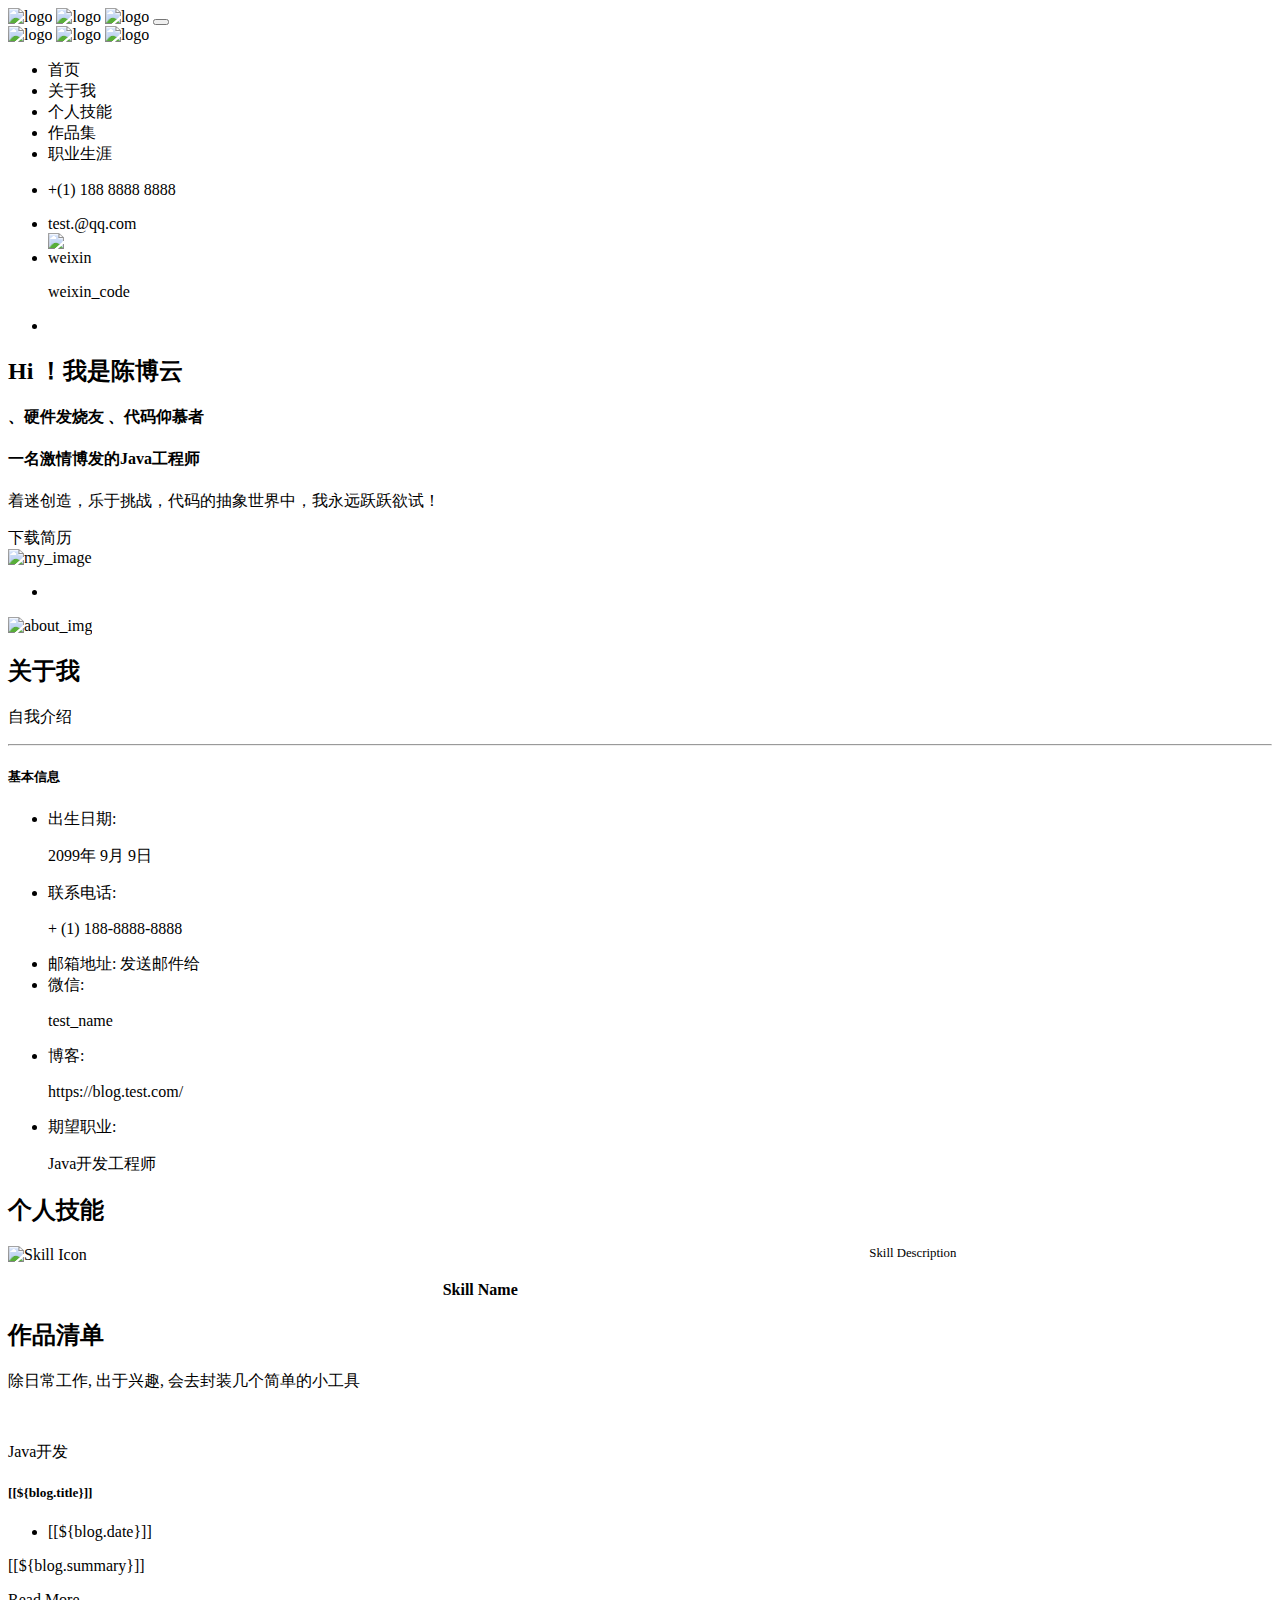
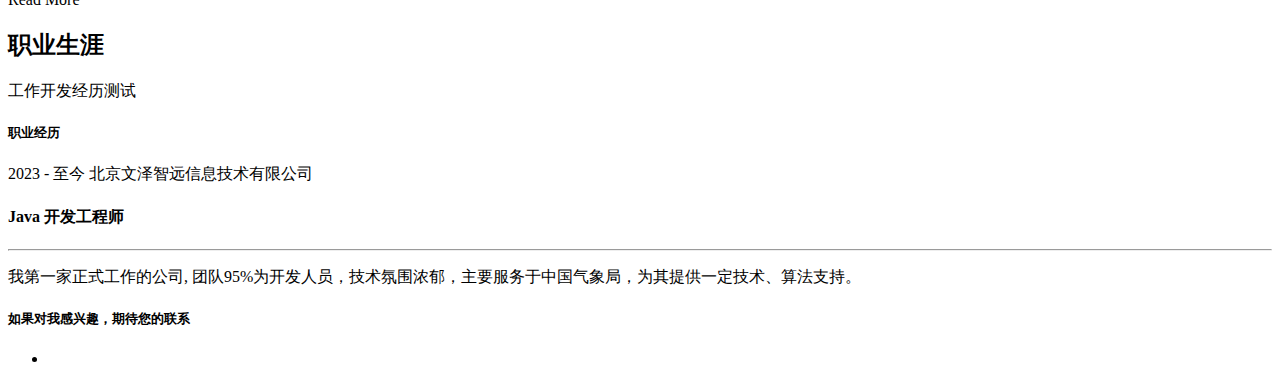
<file: src/main/resources/templates/index.html>
﻿<!DOCTYPE html>
<html lang="en" xmlns:th="http://www.thymeleaf.org">
<head>
<!-- Meta -->
<meta charset="utf-8">
<meta http-equiv="X-UA-Compatible" content="IE=edge">
<meta content="Anil z" name="author">
<meta name="viewport" content="width=device-width, initial-scale=1">
<meta name="description" content="Creating a professional, modern and sophisticated online resume website is easy with Martyn CV / Resume">
<meta name="keywords" content="CV, resume, card, vcard, online cv, online resume, professional resume, portfolio, one page, bootstrap responsive, creative html template, creative design, parallax, personal">

<!-- SITE TITLE -->
<title th:utext="${index.indexTitle}">陈博云在线简历.go</title>
<!-- Favicon Icon -->
<link rel="shortcut icon" type="image/x-icon" th:href="@{${index.faviconIcon}}">
<!-- Animation CSS -->
<link rel="stylesheet" th:href="@{assets/css/animate.css}">	
<!-- Latest Bootstrap min CSS -->
<link rel="stylesheet" th:href="@{assets/bootstrap/css/bootstrap.min.css}">
<!-- Google Font -->
<link href="https://fonts.googleapis.com/css?family=Montserrat:100,100i,200,200i,300,300i,400,400i,500,500i,600,600i,700,700i,800,800i,900,900i" rel="stylesheet">
<link href="https://fonts.googleapis.com/css?family=Roboto:100,100i,300,300i,400,400i,500,500i,700,700i,900,900i" rel="stylesheet">
<!-- Icon Font CSS -->
<link rel="stylesheet" th:href="@{assets/css/ionicons.min.css}">
<link rel="stylesheet" th:href="@{assets/css/themify-icons.css}">
<!-- FontAwesome CSS -->
<link rel="stylesheet" th:href="@{assets/css/all.min.css}">
<!-- Flaticon Font CSS -->
<link rel="stylesheet" th:href="@{assets/css/flaticon.css}">
<!--- owl carousel CSS-->
<link rel="stylesheet" th:href="@{assets/owlcarousel/css/owl.carousel.min.css}">
<link rel="stylesheet" th:href="@{assets/owlcarousel/css/owl.theme.css}">
<link rel="stylesheet" th:href="@{assets/owlcarousel/css/owl.theme.default.min.css}">
<!-- Magnific Popup CSS -->
<link rel="stylesheet" th:href="@{assets/css/magnific-popup.css}">
<!-- Scrollbar Css -->
<link rel="stylesheet" th:href="@{assets/css/jquery.mCustomScrollbar.min.css}">
<!-- Style CSS -->
<link rel="stylesheet" th:href="@{assets/css/style.css}">
<link rel="stylesheet" th:href="@{assets/css/responsive.css}">

    <style>
        /* 用来增强视觉效果，确保卡片列有适当的间隔 */
        .card-columns {
            column-count: 3; /* 你可以调整这个数字以适应不同屏幕尺寸 */
        }

        .card-img-top {
            max-width: 30%; /* 使图片宽度不超过卡片宽度 */
            height: auto; /* 保持图片的原始宽高比 */
        }

        .card {
            margin-bottom: 20px; /* 增加卡片之间的间距 */
        }

        /* 确保卡片内文本尽可能展开 */
        .card-body {
            padding: 1rem; /* 适当的内边距，防止文本紧贴边框 */
        }

        /* 自定义样式：将卡片内文字靠近边框，同时使字体小一点 */
        .icon_box_content {
            padding: 0.5rem; /* 调整内边距，使文字更靠近边框 */
        }
        .icon_box_content h5 {
            font-size: 1rem; /* 调整标题的字体大小 */
            margin-bottom: 0.5rem; /* 调整标题的下外边距 */
        }
        .icon_box_content p {
            font-size: 0.8rem; /* 调整段落的字体大小 */
            margin-bottom: 0; /* 去除段落的下外边距 */
        }
    </style>

</head>

<body data-spy="scroll" data-target=".navbar-nav" data-offset="110">

<!-- LOADER -->
<div class="preloader">
    <div class="loader">
		<div class="loader-inner ball-scale">
          <div></div>
          <div></div>
          <div></div>
		</div>
	</div>
</div>
<!-- END LOADER --> 

<!-- START HEADER -->
<header class="header_wrap fixed-top dark_skin hover_menu_style3 sidebar_menu side_menu_mobile transparent-header">
  <div class="container">
    <nav class="navbar navbar-expand-lg"> 
    	<a class="navbar-brand page-scroll" th:href="@{#home_section}">
        	<img class="logo_light" th:src="@{assets/images/logo_white.png}" alt="logo" />
            <img class="logo_dark" th:src="${index.logoPath}" alt="logo" />
            <img class="logo_default" th:src="@{assets/images/logo_dark.png}" alt="logo" />
        </a>
        <button class="navbar-toggler" type="button" data-toggle="collapse" data-target="#navbarSupportedContent" aria-controls="navbarSupportedContent" aria-expanded="false" aria-label="Toggle navigation"> <span class="ion-android-menu"></span> </button>
      	<div class="collapse navbar-collapse justify-content-end" id="navbarSupportedContent">
        	<a class="navbar-brand page-scroll" th:href="@{#home_section}">
                <img class="logo_light" th:src="@{assets/images/logo_white.png}" alt="logo" />
                <img class="logo_dark" th:src="${index.logoPath}" alt="logo" />
                <img class="logo_default" th:src="@{assets/images/logo_dark.png}" alt="logo" />
            </a>
            <ul class="navbar-nav">
                <li>
                    <a class="nav-link active page-scroll" th:href="@{#home_section}">首页</a>
                </li>
                <li>
                    <a class="nav-link page-scroll" th:href="@{#about}">关于我</a>
                </li>
                <li>
                    <a class="nav-link page-scroll" th:href="@{#services}">个人技能</a>
                </li>
                <li>
                    <a class="nav-link page-scroll" th:href="@{#blog}">作品集</a>
                </li>
                <li>
                    <a class="nav-link page-scroll" th:href="@{#experience}">职业生涯</a>
                </li>
            </ul>
            <div class="bottom_content">
                <ul class="contact_info list_none">
                    <li>
                        <span class="ti-mobile"></span>
                        <p th:utext="${index.phone}">+(1) 188 8888 8888</p>
                    </li>
                    <li>
                        <span class="ti-email"></span>
<!--                        <p>发送邮件给</p>-->
                        <a th:href="'mailto:' + ${index.email}" th:utext="${index.email}"> test.@qq.com</a>
                    </li>
                    <li>
                        <span style="display: inline-block; width: 25px; height: 25px;">
                            <img th:src="@{assets/images/weixin2.png}" alt="weixin">
                        </span>
                        <p th:utext="${index.weixin}">weixin_code</p>
                    </li>
                </ul>
<!--                <ul class="list_none social_icons">-->
<!--                    <li><a href="https://blog.emirage.com.cn" class="sc_instagram"><img th:src="@{assets/images/yxiaochen.png}" alt="小陈の小站"></a></li>-->
<!--                    <li><a href="https://twitter.com/emirage_chen" class="sc_instagram"><img th:src="@{assets/images/x.png}" alt="X"></a></li>-->
<!--                    <li><a href="https://github.com/emirage-niallchen" class="sc_instagram"><img th:src="@{assets/images/githubb.png}" alt="github"></a></li>-->
<!--                </ul>-->
                <ul class="list_none social_icons">
                    <li th:each="link : ${webs}">
                        <a th:href="${link.val1}" class="sc_instagram">
                            <img th:src="${link.val2}" th:alt="${link.val3}">
                        </a>
                    </li>
                </ul>

            </div>
        </div>
    </nav>
  </div>
</header>
<!-- START HEADER --> 

<div class="page-content">

<!-- START SECTION BANNER -->
<section id="home_section" class="banner_section banner_shape">
    <div class="banner_slide_content pb-0">
        <div class="container"><!-- STRART CONTAINER -->
            <div class="row justify-content-between align-items-center">
                <div class="col-xl-6 col-md-7">
                    <div class="banner_content banner_center_content">
                        <h2 class="animation" data-animation="fadeInUp" data-animation-delay="0.02s" th:utext="${index.animation}">Hi ！我是陈博云</h2>
                        <div id="typed-strings" class="d-none">
                            <b th:utext="${index.typed1}">、硬件发烧友</b> <b th:utext="${index.typed2}">、代码仰慕者</b>
                        </div>
                        <h4 class="animation" data-animation="fadeInUp" data-animation-delay="0.03s" th:utext="${index.typed3}">一名激情博发的Java工程师 <span id="typed-text" class="text_default"></span></h4>
                        <p class="animation" data-animation="fadeInUp" data-animation-delay="0.04s" th:utext="${index.typed4}">着迷创造，乐于挑战，代码的抽象世界中，我永远跃跃欲试！</p>
                        <a th:href="@{/download (code='cv')}" class="btn btn-default rounded-0 btn-aylen animation" data-animation="fadeInUp" data-animation-delay="0.5s">下载简历</a>

                        <!--                        <a th:href="@{/download-resume}" class="btn btn-default rounded-0 btn-aylen animation" data-animation="fadeInUp" data-animation-delay="0.5s">下载简历</a>-->
                    </div>
                </div>
                <div class="col-xl-5 col-md-5">
                	<div class="banner_img animation" data-animation="fadeInUp" data-animation-delay="0.02s">
                    	<img th:src="${index.myImage}" alt="my_image"/>
                    </div>
                </div>
            </div>
        </div><!-- END CONTAINER-->
    </div>
    <div class="social_banner social_vertical">
<!--    	<ul class="list_none social_icons text-center">-->
<!--            <li><a th:href="@{https://blog.emirage.com.cn}" class="sc_instagram"><img th:src="@{assets/images/yxiaochen.png}" alt="小陈の小站"></a></li>-->
<!--            <li><a th:href="@{https://twitter.com/emirage_chen}" class="sc_instagram"><img th:src="@{assets/images/x.png}" alt="X"></a></li>-->
<!--            <li><a th:href="@{https://github.com/emirage-niallchen}" class="sc_instagram"><img th:src="@{assets/images/githubb.png}" alt="github"></a></li>-->
<!--        </ul>-->

        <ul class="list_none social_icons text-center">
            <li th:each="link : ${webs}">
                <a th:href="${link.val1}" class="sc_instagram">
                    <img th:src="${link.val2}" th:alt="${link.val3}">
                </a>
            </li>
        </ul>

    </div>
</section>
<!-- END SECTION BANNER --> 

<!-- START SECTION ABOUT US -->
<section id="about">
    <div class="container">
        <div class="row">
                <div class="col-md-4">
                	<div class="about_img animation" data-animation="fadeInUp" data-animation-delay="0.02s">
                    	<img th:src="${index.aboutImg}" alt="about_img"/>
                    </div>
                </div>
                <div class="col-md-8">
                	<div class="about_info animation" data-animation="fadeInUp" data-animation-delay="0.02s">
                        <div class="heading_s1 mb-3"> 
                          <h2>关于我</h2>
                        </div>
                        <p th:utext="${index.aboutMe}">自我介绍</p>
                        <hr>
                        <div class="heading_s1 mb-4"> 
                            <h5>基本信息</h5>
                        </div>
                        <ul class="profile_info list_none">
                            <li>
                                <span class="title">出生日期:</span>
                                <p th:utext="${index.birthday}">2099年 9月 9日</p>
                            </li>
                            <li>
                                <span class="title">联系电话:</span>
                                <p th:utext="${index.phone}">+ (1) 188-8888-8888</p>
                            </li>
                            <li>
                                <span class="title">邮箱地址:</span>
                                <a th:href="'mailto:' + ${index.email}" th:utext="${index.email}">发送邮件给 </a>
                            </li>
                            <li>
                                <span class="title">微信:</span>
                                <p th:utext="${index.weixin}"> test_name </p>
                            </li>
                            <li>
                                <span class="title">博客:</span>
                                <p th:utext="${index.blog}"> https://blog.test.com/ </p>
                            </li>
                            <li>
                                <span class="title">期望职业:</span>
                                <p th:utext="${index.jobExpectation}">Java开发工程师</p>
                            </li>
                        </ul>
                    </div>
                </div>
            </div>
    </div>
</section>
<!-- END SECTION ABOUT US -->

<!-- START SECTION SERVICES -->
<section id="services" class="bg_gray">
	<div class="container">
    	<div class="row justify-content-center">
        	<div class="col-xl-6 col-lg-7 col-md-9 text-center">
            	<div class="heading_s1 animation text-center" data-animation="fadeInUp" data-animation-delay="0.02s">
                	<h2>个人技能</h2>
                </div>
                 <p class="animation" data-animation="fadeInUp" data-animation-delay="0.03s"></p>
            </div>
        </div>
        <div class="container">

            <div class="card-columns animation" data-animation="fadeInUp" data-animation-delay="0.04s">
                <div th:each="skill : ${skills}" class="card text-center">
                    <div class="icon_box icon_box_style_1">
                        <div class="box_icon mb-3">
                            <img th:src="${skill.val1}" alt="Skill Icon" class="card-img-top" />
                        </div>
                        <div class="icon_box_content card-body">
                            <h5 th:utext="${skill.val2}">Skill Name</h5>
                            <p th:utext="${skill.val3}">Skill Description</p>
                        </div>
                    </div>
                </div>
            </div>

<!--            <div class="card-columns animation" data-animation="fadeInUp" data-animation-delay="0.04s">-->
<!--                <div th:each="skill : ${skills}" class="card text-center">-->
<!--                    <div class="icon_box icon_box_style_1">-->
<!--                        <div class="box_icon mb-3">-->
<!--                            <img th:src="${skill.val1}" alt="Skill Icon" class="card-img-top" />-->
<!--                        </div>-->
<!--                        <div class="icon_box_content card-body">-->
<!--                            <h5 th:utext="${skill.val2}">Skill Name</h5>-->
<!--                            <p th:utext="${skill.val3}">Skill Description</p>-->
<!--                        </div>-->
<!--                    </div>-->
<!--                </div>-->
<!--            </div>-->

        </div>

    </div>
</section>
<!-- END SECTION SERVICES -->


<!-- START SECTION BLOG -->
<section id="blog" class="pb_20">
	<div class="container">
    	<div class="row justify-content-center">
        	<div class="col-xl-6 col-lg-7 col-md-9 text-center">
            	<div class="heading_s1 animation" data-animation="fadeInUp" data-animation-delay="0.02s">
                	<h2>作品清单</h2>
                </div>
                <p class="animation" data-animation="fadeInUp" data-animation-delay="0.03s" th:utext="${index.portfolio}">除日常工作, 出于兴趣, 会去封装几个简单的小工具</p>
            </div>
        </div>
        <div class="row">
        	<div class="col-12">
            	<div class="clearfix small_divider"></div>
            </div>
        </div>
<!--        <div class="row justify-content-center animation" data-animation="fadeInUp" data-animation-delay="0.04s">-->


<!--        	<div class="col-lg-4 col-md-6">-->
<!--            	<div class="blog_post">-->
<!--                	<div class="blog_img">-->
<!--                        <a th:href="@{blog-detail-sidemenu-white.html}">-->
<!--                            <img th:src="@{assets/images/blog_small_img1.jpg}" alt="blog_small_img1">-->
<!--                        </a>-->
<!--                    </div>-->
<!--                    <div class="blog_content">-->
<!--                    	<div class="blog_text">-->
<!--                        	<div class="post_category"><a th:href="@{#}">UI/UX Design</a></div>-->
<!--                            <h5 class="blog_title"><a th:href="@{blog-detail-sidemenu-white.html}">Look Up At The Innovative Ways Team Work </a></h5>-->
<!--                            <ul class="list_none blog_meta">-->
<!--                                <li><a th:href="@{#}"><i class="ion-calendar"></i>April 14, 2018</a></li>-->
<!--                                <li><a th:href="@{#}"><i class="ion-chatboxes"></i>2 Comment</a></li>-->
<!--                        	</ul>-->
<!--                            <p>If you are going to use a passage of Lorem Ipsum, you need to be sure there isn't anything embarrassing hidden in the middle of text</p>-->
<!--                            <a th:href="@{blog-detail-sidemenu-white.html}" class="read_more">Read More</a>-->
<!--                        </div>-->
<!--                    </div>-->
<!--                </div>-->
<!--            </div>-->

<!--        </div>-->

        <div class="row justify-content-center animation" data-animation="fadeInUp" data-animation-delay="0.04s">
            <div th:each="blog : ${details}" class="col-lg-4 col-md-6">
                <div class="blog_post">
                    <div class="blog_img">
                        <a th:href="@{/blog-detail/{id}(id=${blog.id})}">
                        <img th:src="${blog.imageUrl}" th:alt="${blog.title}">
                        </a>
                    </div>
                    <div class="blog_content">
                        <div class="blog_text">
                            <div class="post_category">
                                <p th:utext="${blog.category}">Java开发</p>
                            </div>
                            <h5 class="blog_title">
                                <a th:href="@{/blog-detail/{id}(id=${blog.id})}">[[${blog.title}]]</a>
                            </h5>
                            <ul class="list_none blog_meta">
                                <li>
                                    <i class="ion-calendar"></i>
                                    [[${blog.date}]]
                                </li>
                            </ul>
                            <p>[[${blog.summary}]]</p>
                            <a th:href="@{/blog-detail/{id}(id=${blog.id})}" class="read_more">Read More</a>
                        </div>
                    </div>
                </div>
            </div>
        </div>

    </div>
</section>
<!-- END SECTION BLOG -->

<!-- START SECTION 职业生涯 -->
<section id="experience" class="bg_gray pb_70">
	<div class="container">
    	<div class="row justify-content-center">
        	<div class="col-xl-6 col-lg-7 col-md-9 text-center">
            	<div class="heading_s1 animation" data-animation="fadeInUp" data-animation-delay="0.02s">
                	<h2>职业生涯</h2>
                </div>
                <p class="animation" data-animation="fadeInUp" data-animation-delay="0.03s" th:utext="${index.experienceTitle}">工作开发经历测试</p>
                <div class="small_divider clearfix"></div>
            </div>
        </div>
        <div class="row animation" data-animation="fadeInUp" data-animation-delay="0.04s">
            <div class="col-md-2"></div>
            <div class="col-md-8">
            	<div class="timeline_title">
            		<i class="fas fa-briefcase"></i><h5>职业经历</h5>
                </div>
                <div class="timeline">
<!--                    <div class="timeline_box">-->
<!--                        <div class="timeline_content">-->
<!--                            <p><span class="text_default">2023 - 至今</span> 北京文泽智远信息技术有限公司</p>-->
<!--                            <h4>Java 开发工程师</h4>-->
<!--                            <hr>-->
<!--                            <p>我第一家正式工作的公司, 团队95%为开发人员，技术氛围浓郁，主要服务于中国气象局，为其提供一定技术、算法支持。</p>-->
<!--                        </div>-->
<!--                    </div>-->
<!--                    <div class="timeline_box">-->
<!--                        <div class="timeline_content">-->
<!--                            <p><span class="text_default">2019 - 2023</span> 河北工业大学</p>-->
<!--                            <h4>计算机科学与技术专业</h4>-->
<!--                            <hr>-->
<!--                            <p>河工大, 建校光绪二十九年, 获名“211工程”重点建设高校、国家“双一流”建设高校。“工学并举”之理念, 引活了我实践求真知的习性, 且受益于今。-->
<!--                                然，萦绕我心的非是学士生涯的求知，而是双子湖两岸抽出的细柳，横卧花廊的教学楼，塞满书的大方块，和摇金落玉的银杏海，他们饲养了我的野性。</p>-->
<!--                        </div>-->
<!--                    </div>-->
                    <div th:each="exp : ${experiences}" class="timeline_box">
                        <div class="timeline_content">
                            <p><span class="text_default" th:utext="${exp.period}">2023 - 至今</span> <span th:utext="${exp.organization}">北京文泽智远信息技术有限公司</span></p>
                            <h4 th:utext="${exp.role}">Java 开发工程师</h4>
                            <hr>
                            <p th:utext="${exp.remark}">我第一家正式工作的公司, 团队95%为开发人员，技术氛围浓郁，主要服务于中国气象局，为其提供一定技术、算法支持。</p>
                        </div>
                    </div>
                </div>
            </div>
            <div class="col-md-2"></div>
        </div>
    </div>
</section>
<!-- START SECTION 职业生涯 -->


<!-- START FOOTER SECTION --> 
<footer class="bg_gray">
	<div class="top_footer">
        <div class="container">
            <div class="row">
                <div class="col-12 text-center">
                	<!-- <div class="footer_logo">
                    	<a th:href="@{index.html"><img alt="logo" th:src="@{assets/images/logo_dark.png}"></a>
                    </div> -->
                    <h5 class="widget_title pt-3">如果对我感兴趣，期待您的联系</h5>
<!--                    <div class="newsletter_form newslattter_small">-->
<!--                        <form>-->
<!--                        	<div class="outline_input-black"> -->
<!--                            <input type="text" required="" placeholder="Email or WeChat ID.">-->
<!--                            </div>-->
<!--                            <button type="submit" title="Subscribe" class="btn btn-default rounded-0 btn-aylen" name="submit" value="Submit">-->
<!--                            	发给我-->
<!--                            </button>-->
<!--                        </form>-->
<!--                    </div>-->
<!--                    <ul class="list_none social_icons pt-4">-->
<!--                        <li><a th:href="@{https://blog.emirage.com.cn}" class="sc_instagram"><img th:src="@{assets/images/yxiaochen.png}" alt="小陈の小站"></a></li>-->
<!--                        <li><a th:href="@{https://twitter.com/emirage_chen}" class="sc_instagram"><img th:src="@{assets/images/x.png}" alt="X"></a></li>-->
<!--                        <li><a th:href="@{https://github.com/emirage-niallchen}" class="sc_instagram"><img th:src="@{assets/images/githubb.png}" alt="github"></a></li>-->
<!--                    </ul>-->
                    <ul class="list_none social_icons pt-4">
                        <li th:each="link : ${webs}">
                            <a th:href="${link.val1}" class="sc_instagram">
                                <img th:src="${link.val2}" th:alt="${link.val3}">
                            </a>
                        </li>
                    </ul>
                </div>
            </div>
        </div>
    </div>
    <div class="container">
        <div class="row">
            <div class="col-12">
                <div class="bottom_footer border-top">
                    <div class="row">
<!--                        <div class="col-12">-->
<!--                            <p class="copyright m-0 text-center" th:utext="${index.copyRight}">编辑技术支持<a th:href="@{${index.rightUrl}}" th:utext="${index.rightName}">emirage</a></p>-->
<!--                        </div>-->
                        <div class="col-12">
                            <p class="copyright m-0 text-center">
                                <span th:utext="${index.copyRight}"></span>
                                <a th:href="@{${index.rightUrl}}" th:utext="${index.rightName}"></a>
                            </p>
                        </div>
                    </div>
                </div>
            </div>
        </div>
    </div>
</footer>
<!-- END FOOTER SECTION --> 

</div>

<a th:href="@{#}" class="scrollup" style="display: none;"><i class="ion-ios-arrow-up"></i></a>

<!-- Latest jQuery --> 
<script th:src="@{assets/js/jquery-1.12.4.min.js}"></script>
<!-- jquery-ui --> 
<script th:src="@{assets/js/jquery-ui.js}"></script>
<!-- popper min js --> 
<script th:src="@{assets/js/popper.min.js}"></script>
<!-- Latest compiled and minified Bootstrap --> 
<script th:src="@{assets/bootstrap/js/bootstrap.min.js}"></script>
<!-- owl-carousel min js  --> 
<script th:src="@{assets/owlcarousel/js/owl.carousel.min.js}"></script>
<!-- magnific-popup min js  --> 
<script th:src="@{assets/js/magnific-popup.min.js}"></script>
<!-- waypoints min js  --> 
<script th:src="@{assets/js/waypoints.min.js}"></script>
<!-- parallax js  --> 
<script th:src="@{assets/js/parallax.js}"></script>
<!-- countdown js  --> 
<script th:src="@{assets/js/jquery.countdown.min.js}"></script>
<!-- jquery.counterup.min js --> 
<script th:src="@{assets/js/jquery.counterup.min.js}"></script>
<!-- imagesloaded js -->
<script th:src="@{assets/js/imagesloaded.pkgd.min.js}"></script>
<!-- isotope min js --> 
<script th:src="@{assets/js/isotope.min.js}"></script>
<!-- vanilla-tilt.babel.min js -->
<script th:src='@{assets/js/vanilla-tilt.babel.min.js}'></script>
<!-- typed.min js --> 
<script th:src="@{assets/js/typed.min.js}"></script>
<!-- typed text js --> 
<script th:src="@{assets/js/typed-text.js}"></script>
<!-- mCustomScrollbar.concat.min js -->
<script th:src="@{assets/js/jquery.mCustomScrollbar.concat.min.js}"></script>
<!-- scripts js --> 
<script th:src="@{assets/js/scripts.js}"></script>
<script>
    function toggleQRCode() {
        var qrCodeDiv = document.getElementById('weixin');
        if (qrCodeDiv.style.display === 'none') {
            qrCodeDiv.style.display = 'block';
        } else {
            qrCodeDiv.style.display = 'none';
        }
    }
    </script>


</body>
</html>
</file>
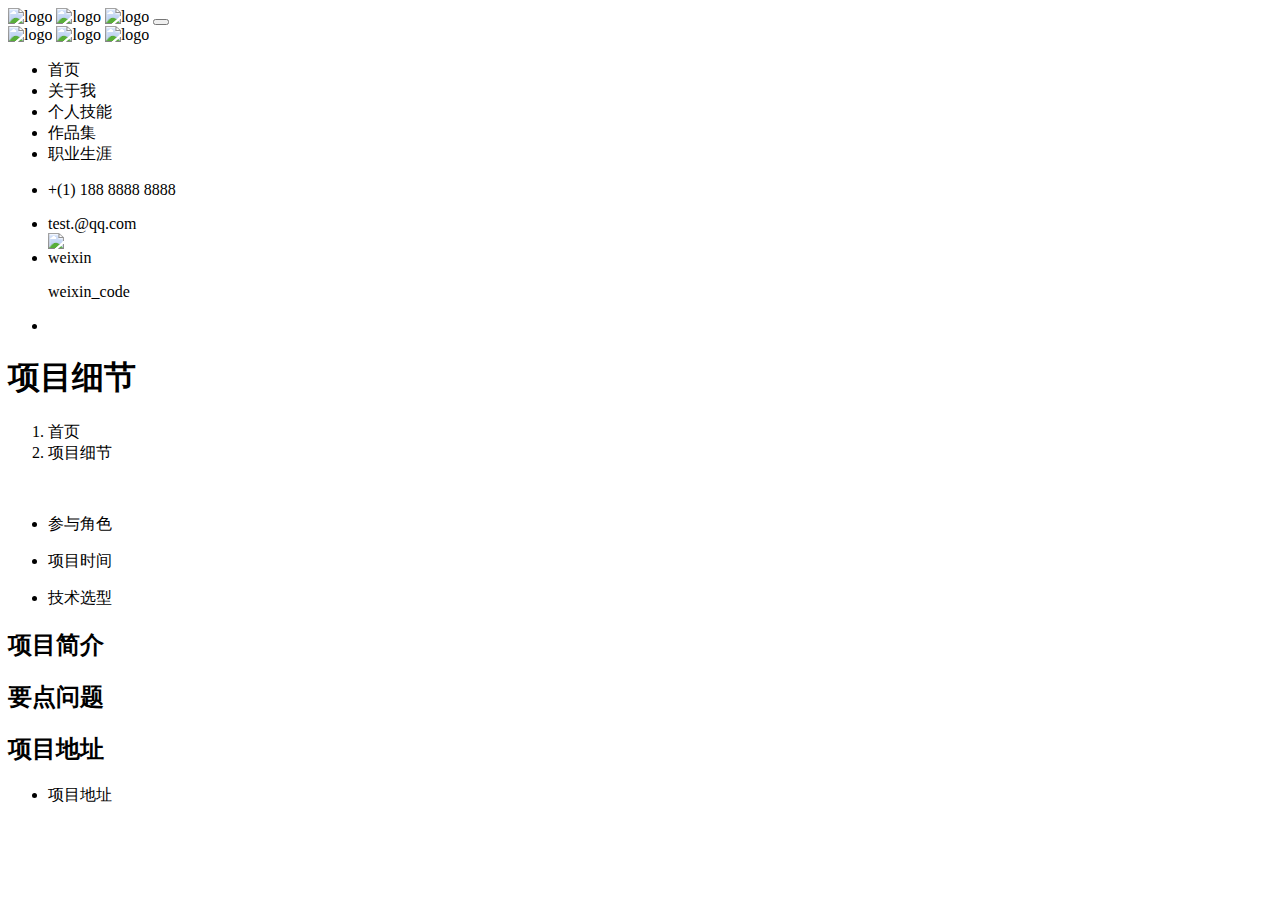
<file: src/main/resources/templates/detail-white.html>
﻿<!DOCTYPE html>
<html lang="en" xmlns:th="http://www.thymeleaf.org">
<head>
<!-- Meta -->
<meta charset="utf-8">
<meta http-equiv="X-UA-Compatible" content="IE=edge">
<meta content="Anil z" name="author">
<meta name="viewport" content="width=device-width, initial-scale=1">
<meta name="description" content="Creating a professional, modern and sophisticated online resume website is easy with Martyn CV / Resume">
<meta name="keywords" content="CV, resume, card, vcard, online cv, online resume, professional resume, portfolio, one page, bootstrap responsive, creative html template, creative design, parallax, personal">

<!-- SITE TITLE -->
<title th:utext="${detail.title}">项目详情</title>
<!-- Favicon Icon -->
<link rel="shortcut icon" type="image/x-icon" th:href="@{${index.faviconIcon}}">
<!-- Animation CSS -->
<link rel="stylesheet" th:href="@{/assets/css/animate.css}">
<!-- Latest Bootstrap min CSS -->
<link rel="stylesheet" th:href="@{/assets/bootstrap/css/bootstrap.min.css}">
<!-- Google Font -->
<link href="https://fonts.googleapis.com/css?family=Montserrat:100,100i,200,200i,300,300i,400,400i,500,500i,600,600i,700,700i,800,800i,900,900i" rel="stylesheet">
<link href="https://fonts.googleapis.com/css?family=Roboto:100,100i,300,300i,400,400i,500,500i,700,700i,900,900i" rel="stylesheet">
<!-- Icon Font CSS -->
<link rel="stylesheet" th:href="@{/assets/css/ionicons.min.css}">
<link rel="stylesheet" th:href="@{/assets/css/themify-icons.css}">
<!-- FontAwesome CSS -->
<link rel="stylesheet" th:href="@{/assets/css/all.min.css}">
<!-- Flaticon Font CSS -->
<link rel="stylesheet" th:href="@{/assets/css/flaticon.css}">
<!--- owl carousel CSS-->
<link rel="stylesheet" th:href="@{/assets/owlcarousel/css/owl.carousel.min.css}">
<link rel="stylesheet" th:href="@{/assets/owlcarousel/css/owl.theme.css}">
<link rel="stylesheet" th:href="@{/assets/owlcarousel/css/owl.theme.default.min.css}">
<!-- Magnific Popup CSS -->
<link rel="stylesheet" th:href="@{/assets/css/magnific-popup.css}">
<!-- Scrollbar Css -->
<link rel="stylesheet" th:href="@{/assets/css/jquery.mCustomScrollbar.min.css}">
<!-- Style CSS -->
<link rel="stylesheet" th:href="@{/assets/css/style.css}">
<link rel="stylesheet" th:href="@{/assets/css/responsive.css}">

</head>

<body>

<!-- LOADER -->
<div class="preloader">
    <div class="loader">
		<div class="loader-inner ball-scale">
          <div></div>
          <div></div>
          <div></div>
		</div>
	</div>
</div>
<!-- END LOADER --> 

<!-- START HEADER -->
<header class="header_wrap fixed-top dark_skin hover_menu_style3 sidebar_menu side_menu_mobile transparent-header">
  <div class="container">
    <nav class="navbar navbar-expand-lg"> 
    	<a class="navbar-brand page-scroll" th:href="@{/#home_section}">
        	<img class="logo_light" th:src="${index.logoPath}" alt="logo" />
            <img class="logo_dark" th:src="${index.logoPath}" alt="logo" />
            <img class="logo_default" th:src="${index.logoPath}" alt="logo" />
        </a>
        <button class="navbar-toggler" type="button" data-toggle="collapse" data-target="#navbarSupportedContent" aria-controls="navbarSupportedContent" aria-expanded="false" aria-label="Toggle navigation"> <span class="ion-android-menu"></span> </button>
      	<div class="collapse navbar-collapse justify-content-end" id="navbarSupportedContent">
        	<a class="navbar-brand page-scroll" th:href="@{#home_section}">
                <img class="logo_light" th:src="${index.logoPath}" alt="logo" />
                <img class="logo_dark" th:src="${index.logoPath}" alt="logo" />
                <img class="logo_default" th:src="${index.logoPath}" alt="logo" />
            </a>
            <ul class="navbar-nav">
                <li>
                    <a class="nav-link page-scroll" th:href="@{/#home_section}">首页</a>
                </li>
                <li>
                    <a class="nav-link page-scroll" th:href="@{/#about}">关于我</a>
                </li>
                <li>
                    <a class="nav-link page-scroll" th:href="@{/#services}">个人技能</a>
                </li>
                <li>
                    <a class="nav-link page-scroll" th:href="@{/#blog}">作品集</a>
                </li>
                <li>
                    <a class="nav-link page-scroll" th:href="@{/l#experience}">职业生涯</a>
                </li>

            </ul>
            <div class="bottom_content">
                <ul class="contact_info list_none">
                    <li>
                        <span class="ti-mobile"></span>
                        <p th:utext="${index.phone}">+(1) 188 8888 8888</p>
                    </li>
                    <li>
                        <span class="ti-email"></span>
                        <a th:href="'mailto:' + ${index.email}" th:utext="${index.email}"> test.@qq.com</a>
                    </li>
                    <li>
                        <span style="display: inline-block; width: 25px; height: 25px;">
                            <img th:src="@{/assets/images/weixin2.png}" alt="weixin">
                        </span>
                        <p th:utext="${index.weixin}">weixin_code</p>
                    </li>
                </ul>
                <ul class="list_none social_icons">
                    <li th:each="link : ${webs}">
                        <a th:href="${link.val1}" class="sc_instagram">
                            <img th:src="${link.val2}" th:alt="${link.val3}">
                        </a>
                    </li>
                </ul>
            </div>
        </div>
    </nav>
  </div>
</header>
<!-- START HEADER -->  

<div class="page-content">

<!-- START SECTION BREADCRUMB -->
<section class="breadcrumb_section bg_gray">
	<div class="container">
    	<div class="row">
        	<div class="col-sm-6">
            	<div class="page-title">
            		<h1 th:utext="${detail.name}">项目细节</h1>
                </div>
            </div>
            <div class="col-sm-6">
                <nav aria-label="breadcrumb">
                  <ol class="breadcrumb justify-content-sm-end">
                    <li class="breadcrumb-item">首页</li>
                    <li class="breadcrumb-item active" aria-current="page" th:utext="${detail.name}">项目细节</li>
                  </ol>
                </nav>
            </div>
        </div>
    </div>
</section>
<!-- END SECTION BREADCRUMB -->

<!-- START SECTION PORTFOLIO DETAIL -->
<section>
    <div class="container">
        <div class="row">
            <div class="col-lg-8">
                <div class="col-lg-8">
                    <div class="carousel_slider owl-carousel owl-theme" data-margin="20" data-dots="false" data-loop="true" data-nav="true" data-autoplay="true" data-items="1">
                        <div th:each="img : ${imgs}" class="item">
                            <img th:src="${img.link}" th:alt="${img.name}"/>
                        </div>
                    </div>
                </div>

            </div>
            <div class="col-lg-4">
                <ul class="list_none portfolio_info_box">
                    <li><span class="text-uppercase">参与角色</span><p th:utext="${detail.category}"></p></li>
                    <li><span class="text-uppercase">项目时间</span><p th:utext="${detail.date}"></p></li>
                    <li><span class="text-uppercase">技术选型</span><p th:utext="${detail.technologySelection}"></p></li>
                </ul>
            </div>
        </div>
        <div class="row">
            <div class="col-12">
                <div class="pf_content">
                    <div class="heading_s1">
                        <h2>项目简介</h2>
                    </div>
                    <p th:utext="${detail.projectDescription}"></p>
                </div>
            </div>

            <div class="col-12">
                <div class="pf_content">
                    <div class="heading_s1">
                        <h2>要点问题</h2>
                    </div>
                    <p th:utext="${detail.keyPoint}"></p>
                </div>
            </div>

            <div class="col-12">
                <div class="pf_content">
                    <div class="heading_s1">
                        <h2>项目地址</h2>
                    </div>
                    <ul th:each="link : ${project_links}">
                        <li><span class="text-uppercase" th:utext="${link.name}">项目地址 </span>
                            <a th:href="${link.link}" th:utext="${link.link}"></a>
                        </li>
                    </ul>
                </div>
            </div>
        </div>
    </div>
</section>
<!-- END SECTION PORTFOLIO DETAIL -->

<!-- START FOOTER SECTION --> 
<footer class="bg_gray">
	<div class="top_footer">
        <div class="container">

        </div>
    </div>
    <div class="container">
        <div class="row">
            <div class="col-12">
                <div class="bottom_footer border-top">
                    <div class="row">
<!--                        <div class="col-12">-->
<!--                            <p class="copyright m-0 text-center" th:utext="${detail.copyRight}">© 2024 All Rights Reserved By <a th:href="@{${detail.rightUrl}}" th:utext="${detail.rightName}">emirage</a></p>-->
<!--                        </div>-->
                        <div class="col-12">
                            <p class="copyright m-0 text-center">
                                <span th:utext="${index.copyRight}"></span>
                                <a th:href="@{${index.rightUrl}}" th:utext="${index.rightName}"></a>
                            </p>
                        </div>
                    </div>
                </div>
            </div>
        </div>
    </div>
</footer>
<!-- END FOOTER SECTION --> 

</div>

<a th:href="@{#}" class="scrollup" style="display: none;"><i class="ion-ios-arrow-up"></i></a>

<!-- Latest jQuery --> 
<script th:src="@{/assets/js/jquery-1.12.4.min.js}"></script>
<!-- jquery-ui --> 
<script th:src="@{/assets/js/jquery-ui.js}"></script>
<!-- popper min js --> 
<script th:src="@{/assets/js/popper.min.js}"></script>
<!-- Latest compiled and minified Bootstrap --> 
<script th:src="@{/assets/bootstrap/js/bootstrap.min.js}"></script>
<!-- owl-carousel min js  --> 
<script th:src="@{/assets/owlcarousel/js/owl.carousel.min.js}"></script>
<!-- magnific-popup min js  --> 
<script th:src="@{/assets/js/magnific-popup.min.js}"></script>
<!-- waypoints min js  --> 
<script th:src="@{/assets/js/waypoints.min.js}"></script>
<!-- parallax js  --> 
<script th:src="@{/assets/js/parallax.js}"></script>
<!-- countdown js  --> 
<script th:src="@{/assets/js/jquery.countdown.min.js}"></script>
<!-- jquery.counterup.min js --> 
<script th:src="@{/assets/js/jquery.counterup.min.js}"></script>
<!-- imagesloaded js -->
<script th:src="@{/assets/js/imagesloaded.pkgd.min.js}"></script>
<!-- isotope min js --> 
<script th:src="@{/assets/js/isotope.min.js}"></script>
<!-- vanilla-tilt.babel.min js -->
<script th:src='@{/assets/js/vanilla-tilt.babel.min.js}'></script>
<!-- typed.min js --> 
<script th:src="@{/assets/js/typed.min.js}"></script>
<!-- typed text js --> 
<script th:src="@{/assets/js/typed-text.js}"></script>
<!-- mCustomScrollbar.concat.min js -->
<script th:src="@{/assets/js/jquery.mCustomScrollbar.concat.min.js}"></script>
<!-- scripts js --> 
<script th:src="@{/assets/js/scripts.js}"></script>

</body>
</html>
</file>
